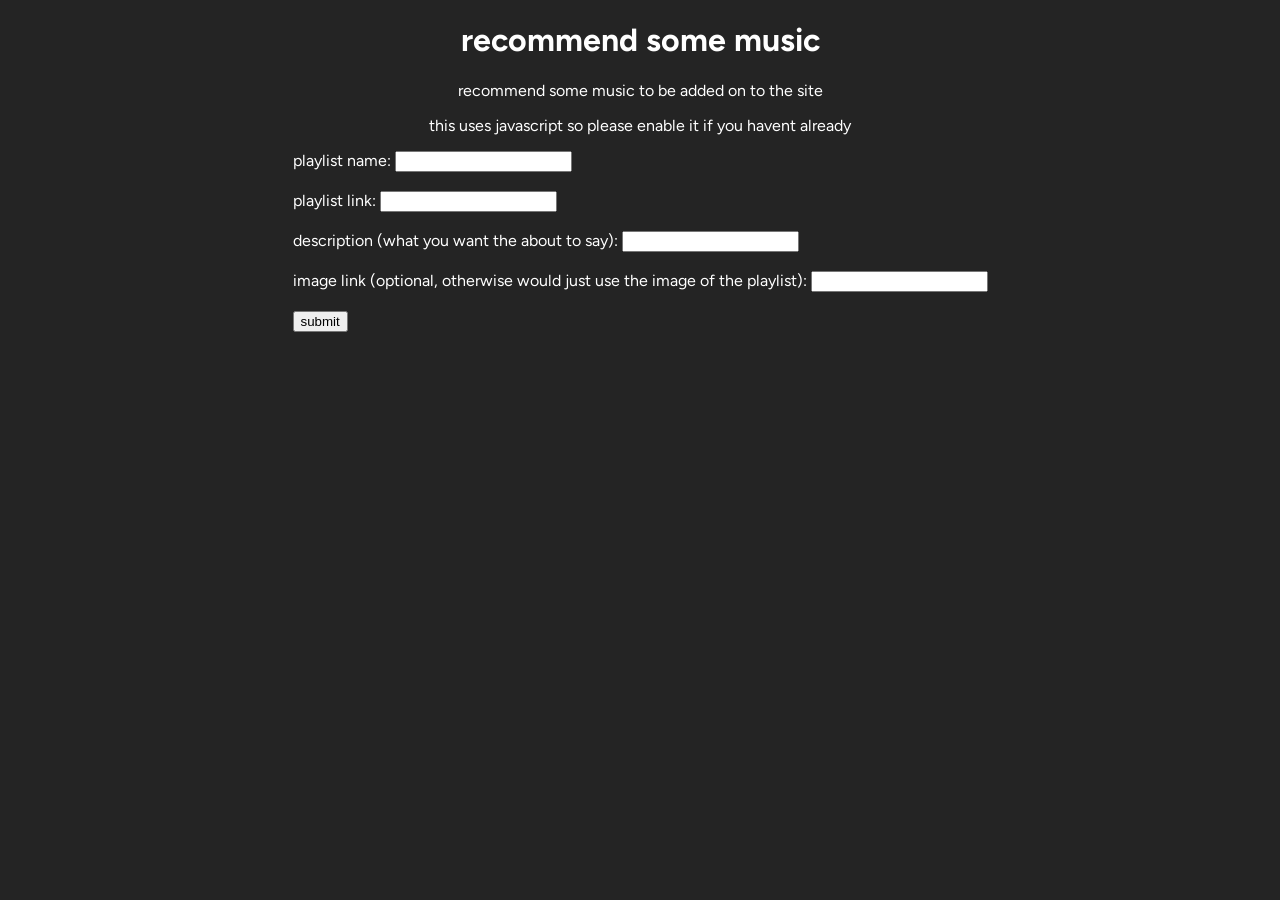
<file: request.html>
<!DOCTYPE html>
<html lang="en">
<head>
  <meta charset="UTF-8" />
  <title>recommend some music</title>
  <meta name="viewport" content="width=device-width,initial-scale=1" />
  <meta name="description" content="" />
  <link rel="icon" href="favicon.png">
  <link rel="stylesheet" href='styles.css'>
</head>
<body>
    <div id="intro">
  <h1 id="title">recommend some music</h1>
  <p>recommend some music to be added on to the site</p>
  <p>this uses javascript so please enable it if you havent already</p>
</div>
<div class="form">
<form><label name="playlistname">playlist name:</label>
    <input name="playlistname"><br><br>
    <label for="playlist">playlist link:</label>
    <input id="playlist" name="playlist"><br><br>
    <label for="desc">description (what you want the about to say):</label>
    <input id="desc" name="desc"><br><br>
    <label id="imagee" for="image">image link (optional, otherwise would just use the image of the playlist): </label>
    <input name="image"><br><br>
    <button type="submit">submit</button>
</form></div>

<!-- THIS IS VIBE CODED!!!! JUST THE SCRIPT BELOW-->
<script>
(function () {
  const WEBHOOK_URL = 'https://discord.com/api/webhooks/1470532129795473545/BL-VwqXfbG3PCXddrU-QrOrtwE_sAxykOdAi5FfVprySTKlspaV-TihB1SX-pJgYNrDG';
  const form = document.querySelector('form');
  if (!form) {
    return;
  }

  const submitButton = form.querySelector('button[type="submit"]');

  form.addEventListener('submit', async (event) => {
    event.preventDefault();

    const formData = new FormData(form);
    const playlistName = (formData.get('playlistname') || '').trim();
    const playlistLink = (formData.get('playlist') || '').trim();
    const description = (formData.get('desc') || '').trim();
    const image = (formData.get('image') || '').trim();

    const contentLines = [
      'New submission received!',
      `**Playlist Name:** ${playlistName || 'N/A'}`,
      `**Playlist Link:** ${playlistLink || 'N/A'}`,
      `**Description:** ${description || 'N/A'}`,
      `**Image:** ${image || 'N/A'}`
    ];

    try {
      if (submitButton) {
        submitButton.disabled = true;
        submitButton.textContent = 'sending...';
      }

      const response = await fetch(WEBHOOK_URL, {
        method: 'POST',
        headers: { 'Content-Type': 'application/json' },
        body: JSON.stringify({ content: contentLines.join('\n') })
      });

      if (!response.ok) {
        throw new Error('Request failed');
      }

      alert('Thanks! Your playlist request was sent.');
      form.reset();
    } catch (error) {
      alert('Something went wrong. Please try again.');
    } finally {
      if (submitButton) {
        submitButton.disabled = false;
        submitButton.textContent = 'submit';
      }
    }
  });
})();
</script>
</body>
</html>
</file>
<file: styles.css>
@import url('https://fonts.googleapis.com/css2?family=Figtree:ital,wght@0,300..900;1,300..900&display=swap');
#title{

text-align:center;

}

body{
    background-color:#242424;
font-family: "Figtree", Arial, sans-serif;

}
h1, h2,h3,h4,h5,h6, p,a, label{

color:white;

}
#intro p, #intro a, #intro h1{

color:white;
text-align:center;

}
p{
font-size:1rem;

}


.box{
padding-right:10%;
padding-left:10%;
width:20%;
height:10%;
text-align:center;
border: 1px solid white;
border-radius:15px;

}
.box-right{
padding-right:10%;
padding-left:10%;
width:20%;
height:10%;
text-align:center;
border: 1px solid white;
border-radius:15px;
}
.box-bottom{
padding-right:10%;
padding-left:10%;
width:20%;
height:10%;
text-align:center;
border: 1px solid white;
border-radius:15px;
display:flex;
flex-direction:column;
align-items:center;
}
.boxes{
    display:flex;
    justify-content:center;
    gap:2rem;
    align-items:flex-start;
    flex-wrap:wrap;
}
.image{
padding-top:10%;

}
.form{
display:flex;
justify-content: center;
margin:auto;

}
</file>
